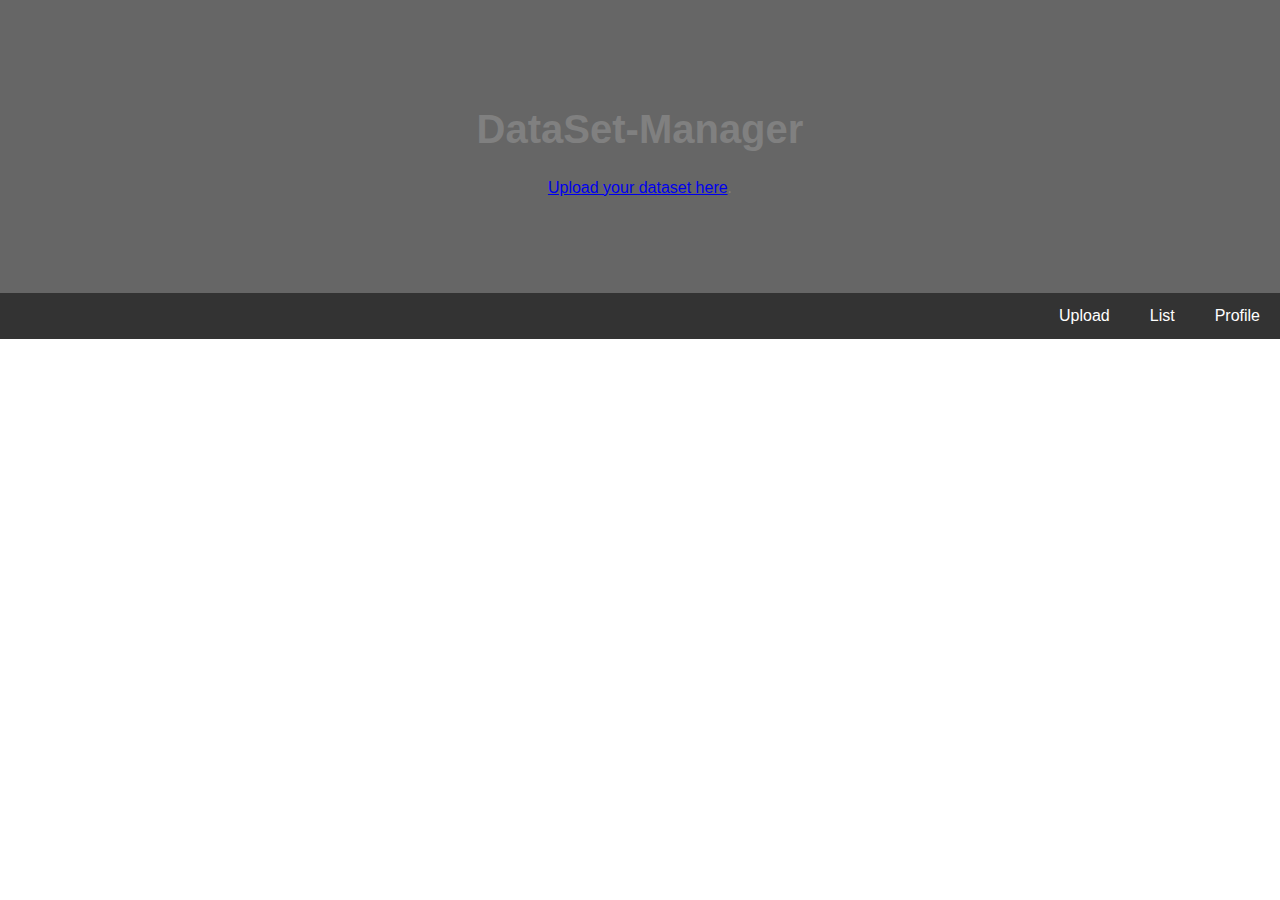
<file: home.html>
<!DOCTYPE html>
<html lang="en">
<head>
<title>Home Page</title>
<meta charset="UTF-8">
<meta name="viewport" content="width=device-width, initial-scale=1">
<style>
* {
  box-sizing: border-box;
}

/* Style the body */
body {
  font-family: Arial, Helvetica, sans-serif;
  margin: 0;
}

/* Header/logo Title */
.header {
  padding: 80px;
  text-align: center;
  background: #666;
  color: grey;
}

/* Increase the font size of the heading */
.header h1 {
  font-size: 40px;
}

/* Sticky navbar - toggles between relative and fixed, depending on the scroll position. It is positioned relative until a given offset position is met in the viewport - then it "sticks" in place (like position:fixed). The sticky value is not supported in IE or Edge 15 and earlier versions. However, for these versions the navbar will inherit default position */
.navbar {
  overflow: hidden;
  background-color: #333;
  position: sticky;
  position: -webkit-sticky;
  top: 0;
}

/* Style the navigation bar links */
.navbar a {
  float: left;
  display: block;
  color: white;
  text-align: center;
  padding: 14px 20px;
  text-decoration: none;
}


/* Right-aligned link */
.navbar a.right {
  float: right;
}

/* Change color on hover */
.navbar a:hover {
  background-color: #ddd;
  color: black;
}

/* Active/current link */
.navbar a.active {
  background-color: #666;
  color: white;
}

/* Column container */
.row {  
  display: -ms-flexbox; /* IE10 */
  display: flex;
  -ms-flex-wrap: wrap; /* IE10 */
  flex-wrap: wrap;
}

/* Create two unequal columns that sits next to each other */
/* Sidebar/left column */
.side {
  -ms-flex: 30%; /* IE10 */
  flex: 30%;
  background-color: #f1f1f1;
  padding: 20px;
}

/* Main column */
.main {   
  -ms-flex: 70%; /* IE10 */
  flex: 70%;
  background-color: white;
  padding: 20px;
}

/* Fake image, just for this example */
.fakeimg {
  background-color: #aaa;
  width: 100%;
  padding: 20px;
}

/* Footer */
.footer {
  padding: 15px;
  text-align: center;
  background: #ddd;
}

/* Responsive layout - when the screen is less than 700px wide, make the two columns stack on top of each other instead of next to each other */
@media screen and (max-width: 700px) {
  .row {   
    flex-direction: column;
  }
}

/* Responsive layout - when the screen is less than 400px wide, make the navigation links stack on top of each other instead of next to each other */
@media screen and (max-width: 400px) {
  .navbar a {
    float: none;
    width: 100%;
  }
}
</style>
</head>
<body>

<div class="header">
  <h1>DataSet-Manager</h1>
  <p><a href="Upload/Data.html">Upload your dataset here</a>.</p>
</div>

<div class="navbar">
  <a href="#" class="right">Profile</a>
  <a href="Upload/Data.html" class="right">List</a>
  <a href="Upload/list.html" class="right">Upload</a>
</div>

</body>
</html>
</file>
